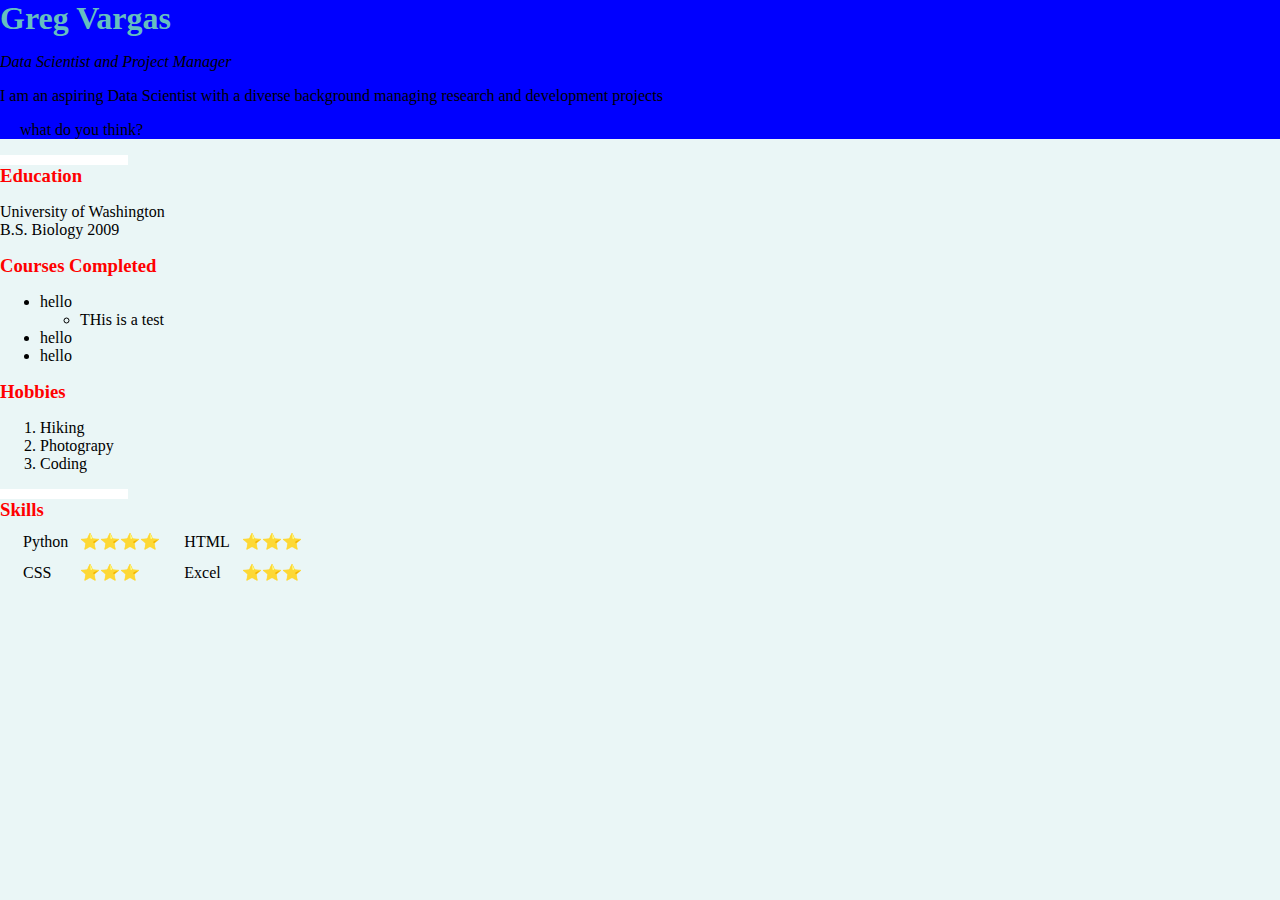
<file: 100_days_of_python/day_41/personal_website/index.html>
<!DOCTYPE html>
<html lang="en">

<head>
    <meta charset="UTF-8">
    <meta http-equiv="X-UA-Compatible" content="IE=edge">
    <meta name="viewport" content="width=device-width, initial-scale=1.0">
    <title>Greg Vargas</title>
    <link rel="stylesheet" href="css/style.css">
</head>

<body>
    <div>
    <h1>Greg Vargas</h1>
    <p><em>Data Scientist and Project Manager</em></p>
    <p>I am an aspiring Data Scientist with a diverse background managing research
        and development projects
    </p>
    <p> &emsp; what do you think?</p>
</div>
    <hr>
    <h3>Education</h3>
    <p>University of Washington <br>B.S. Biology 2009</p>

    <h3>Courses Completed</h3>
    <ul>
        <li>hello</li>
        <ul>
            <li>THis is a test</li>
        </ul>
        <li>hello</li>
        <li>hello</li>
    </ul>
    <h3>Hobbies</h3>
    <ol>
        <li>Hiking</li>
        <li>Photograpy</li>
        <li>Coding</li>
    </ol>
    <hr>
    <h3>Skills</h3>
    <table cellspacing='10'>
        <tr>
            <td>
            <td>Python</td>
            <td>⭐⭐⭐⭐</td>
            </td>
            <td>
            <td>HTML</td>
            <td>⭐⭐⭐</td>
            </td>
        </tr>
        <tr>
            <td>
            <td>CSS</td>
            <td>⭐⭐⭐</td>
            </td>
            <td>
            <td>Excel</td>
            <td>⭐⭐⭐</td>
            </td>
        </tr>
    </table>

</body>

</html>
</file>
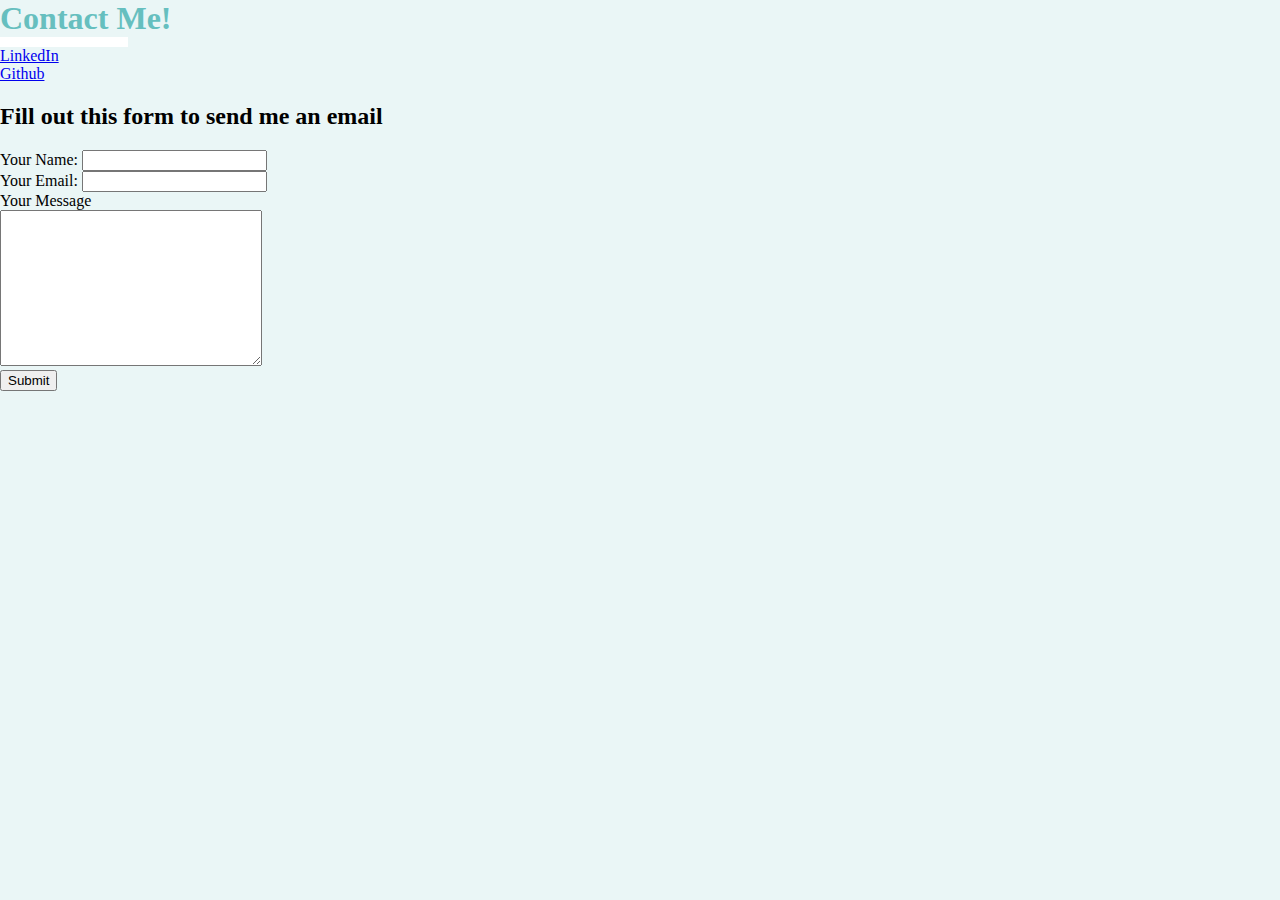
<file: 100_days_of_python/day_41/personal_website/contact.html>
<!DOCTYPE html>
<html lang="en">
<head>
    <meta charset="UTF-8">
    <meta http-equiv="X-UA-Compatible" content="IE=edge">
    <meta name="viewport" content="width=device-width, initial-scale=1.0">
    <link rel="stylesheet" href="./css/style.css">
    <title>Contact Me</title>
</head>
<body>
    <h1>Contact Me!</h1>
    <hr>
    <a href="https://linkedin.com/in/gregvargas75">LinkedIn</a>
    <br>
    <a href="http://github.com/gvarg75">Github</a>
    
    <h2>Fill out this form to send me an email</h2>
    <form action="mailto:gregvargaswebsite@gmail.com" method="post" enctype="text/plain">
        <label for="">Your Name:</label>
        <input type="text" name="yourName" id=""><br>
        <label for="">Your Email:</label>
        <input type="email" name="yourEmail" id=""><br>
        <label for="">Your Message</label><br>
        <textarea name="yourMessage" id="" cols="30" rows="10"></textarea><br>
        <input type="submit" value="Submit">
    </form>
</body>
</html>
</file>
<file: 100_days_of_python/day_41/personal_website/css/style.css>
div {
    background-color: blue;
    margin: 0px;
    
}
hr{
    border: none;
    height: 10px;
    width: 10%;
    color: red;
    background-color: white;
    margin: 0px;
}

body{
    background-color: #EAF6F6;
    margin: 0px;
}

h1{
    color: #66bfbf;
    margin: 0px;
}

h3{
    color: red;
    margin: 0px;
}
</file>
